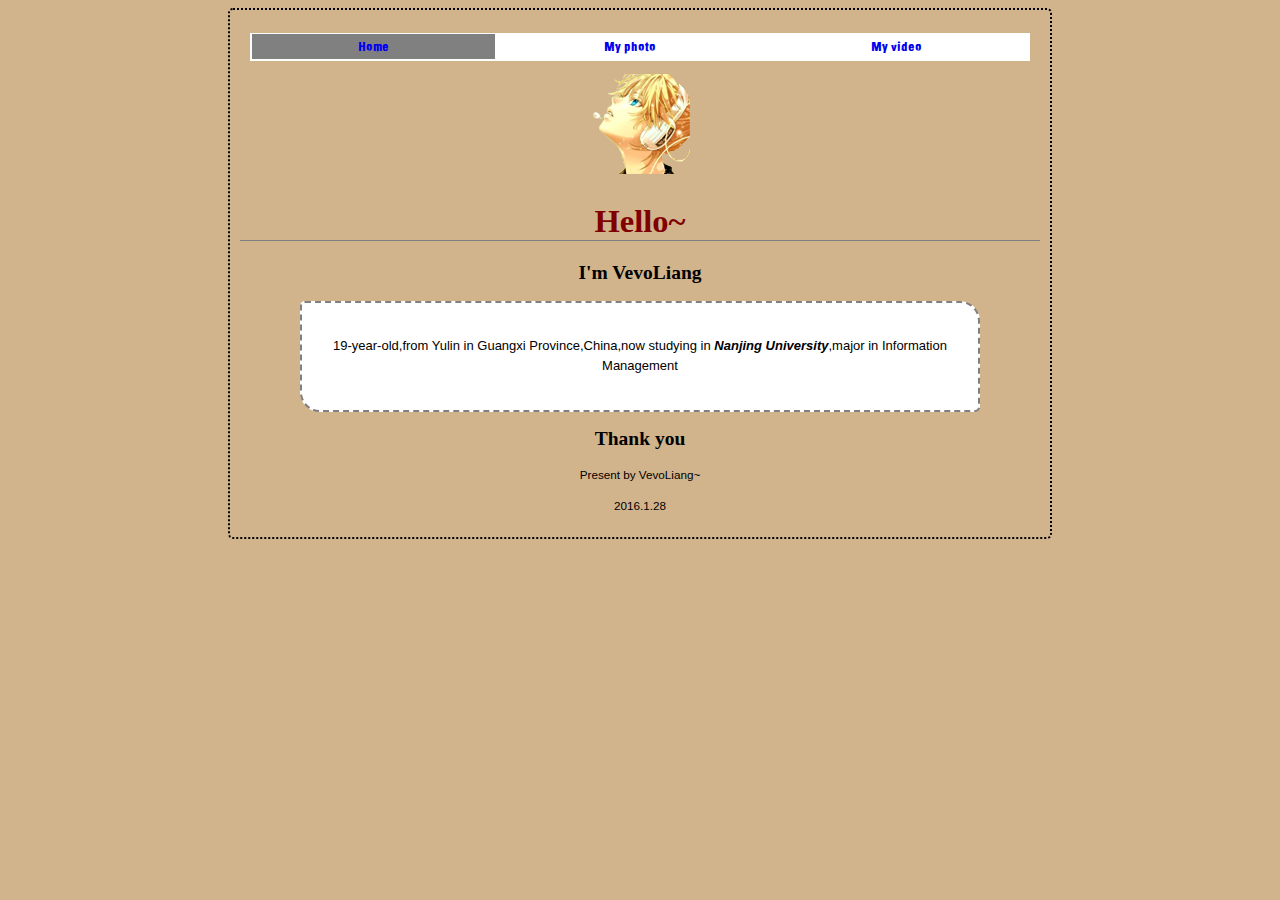
<file: index.html>
<!doctype html>
<html>
	<head>
		<meta charset="utf-8">
		<title>VevoLiang's HomePage</title>
		<link type="text/css" rel="stylesheet" href="CSS/a.css">
		<style type="text/css">
			h1{
				border-bottom:1px solid grey;
				font-family:Cursive;
			}
		</style>
	</head>
	<body>
		<div id="all">
			<nav>
				<ul>
					<li class="selected"><a href="index.html" title="HomePage.">Home</a></li>
					<li><a href="about/Myphoto.html" title="here's plenty of photos about me.">My photo</a></li>
					<li><a href="about/Myvideo.html" title="here's some videos which I made for my love.">My video</a></li>
				</ul>
			</nav>
			<p>
				<img src="logo.png" alt="wrong!">
			</p>
			<h1 class="hello">Hello~</h1>
			<h2>I'm VevoLiang</h2>
			<div id="name">
				<p>19-year-old,from Yulin in Guangxi Province,China,now studying in <span class="college">Nanjing University</span>,major in Information Management</p>
			</div>
			<h2>Thank you</h2>
			<footer>
				<p>Present by VevoLiang~</p>
				<p>2016.1.28</p>
			</footer>
		</div>
	</body>
</html>
</file>
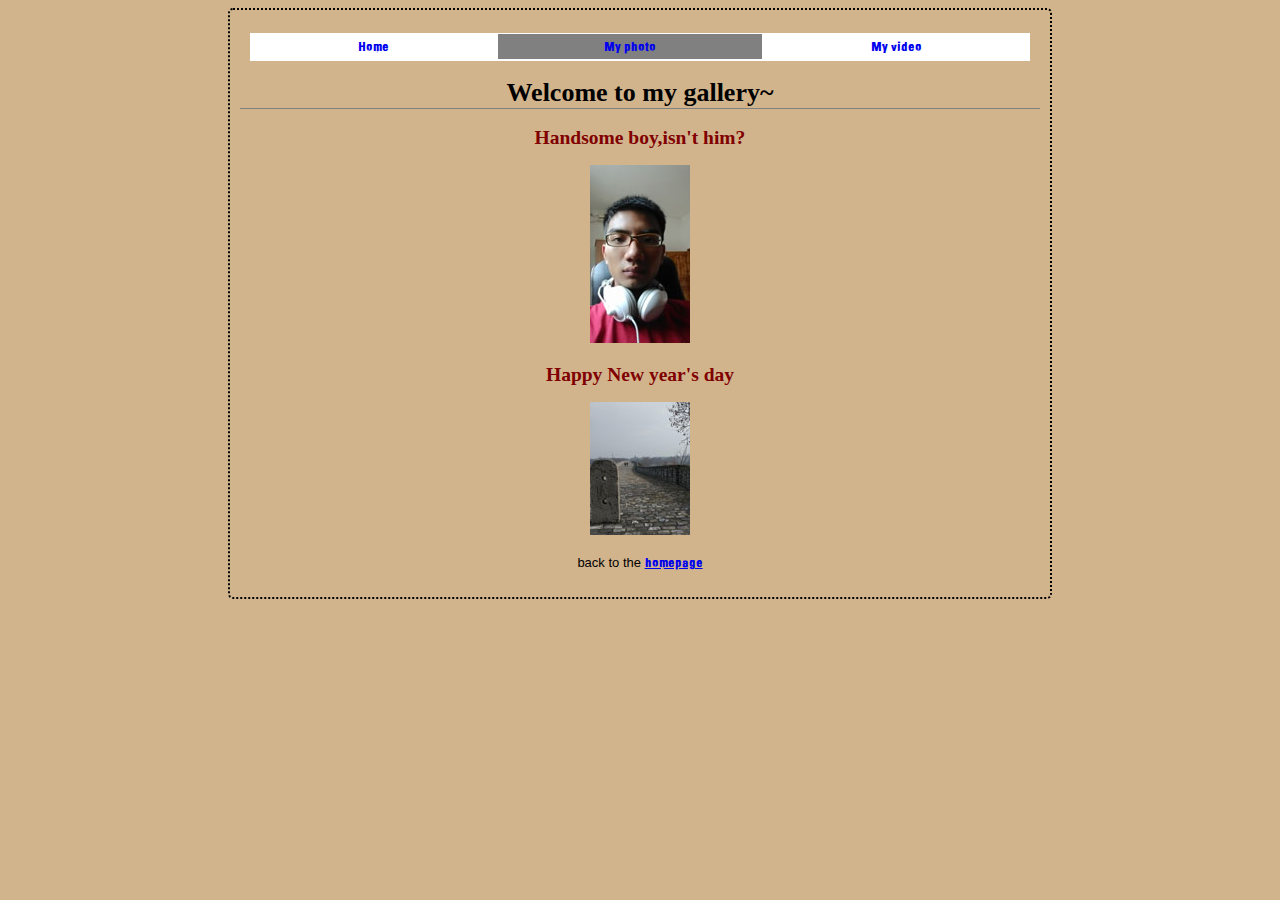
<file: about/Myphoto.html>
<!doctype html>
<html>
	<head>
		<meta charset="utf-8">
		<title>My photo</title>
		<link type="text/css" rel="stylesheet" href="../CSS/a.css">
		<style type="text/css">
			h1{
				border-bottom:1px solid grey;
			}
			h2{
				color:maroon;
			}
		</style>
	</head>
	<body>
		<div id="all">
			<nav>
				<ul id="more">
					<li><a href="../index.html" title="HomePage.">Home</a></li>
					<li class="selected"><a href="Myphoto.html" title="here's plenty of photos about me.">My photo</a></li>
					<li><a href="Myvideo.html" title="here's some videos which I made for my love.">My video</a></li>
				</ul>
			</nav>
			<h1>Welcome to my gallery~</h1>
			<h2>Handsome boy,isn't him?</h2>
			<a href="Photo1.html" target="_blank" title="Click to see bigger picture!"><img src="../thumbnail/myphoto.jpg" alt="wrong"></a>
			<h2>Happy New year's day</h2>
			<a href="Photo2.html" target="_blank" title="Click to see bigger picture!"><img src="../thumbnail/dyf.jpg" alt="wrong"></a>
			<p>back to the <a href="../index.html">homepage</a></p>
		</div>
	</body>
</html>
</file>
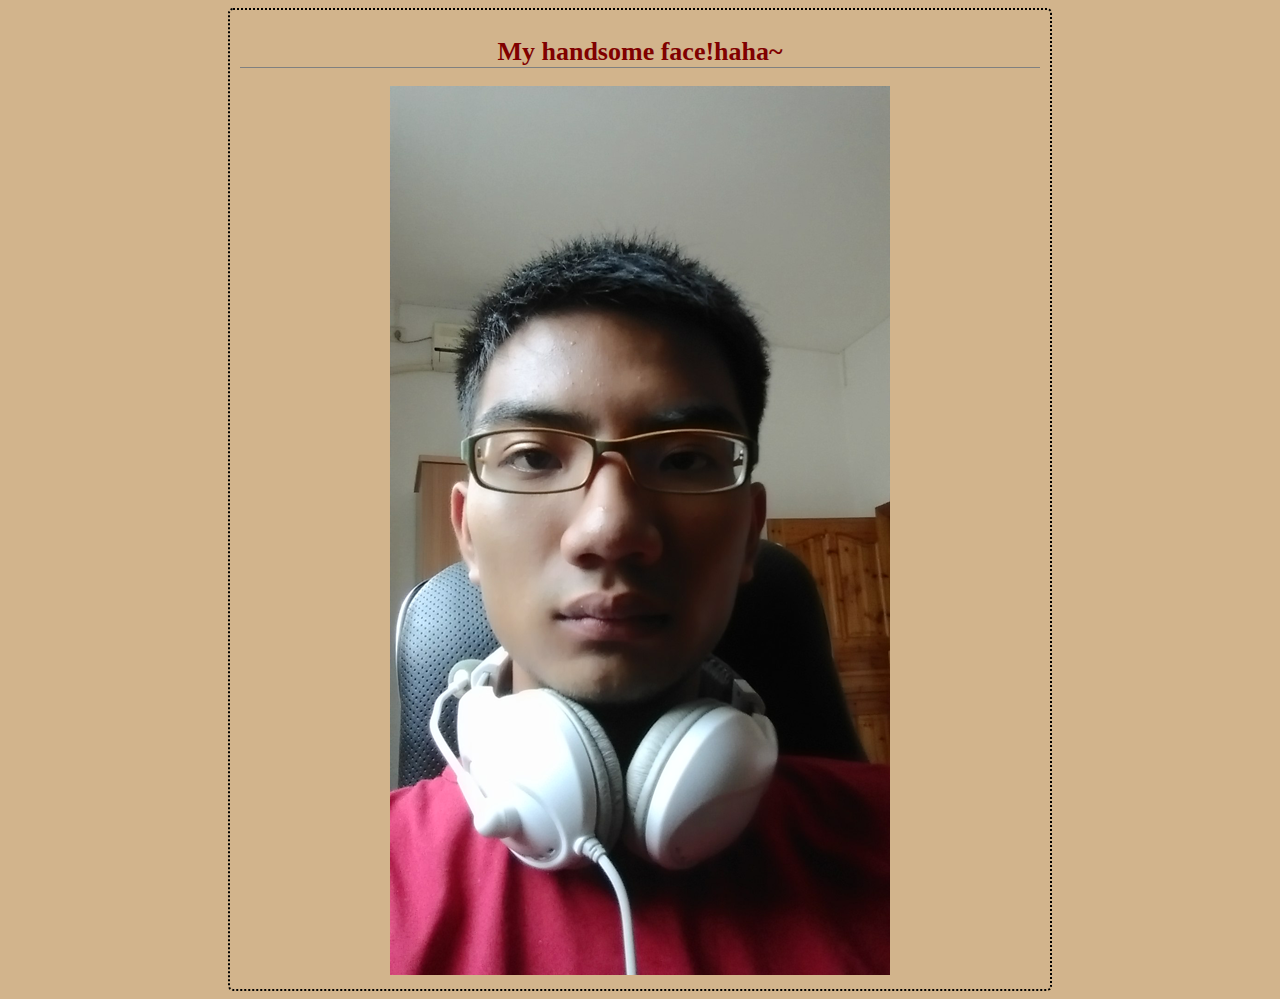
<file: about/Photo1.html>
<!doctype html>
<html>
	<head>
		<meta charset="utf-8">
		<title>My face</title>
		<link type="text/css" rel="stylesheet" href="../CSS/a.css">
		<style type="text/css">
			h1{
				color:maroon;
				border-bottom: 1px solid grey;
			}
		</style>
	</head>
	<body>
		<div id="all">
			<h1>My handsome face!haha~</h1>
			<img src="../images/myphoto.png" alt="wrong!">
		</div>
	</body>
</html>
</file>
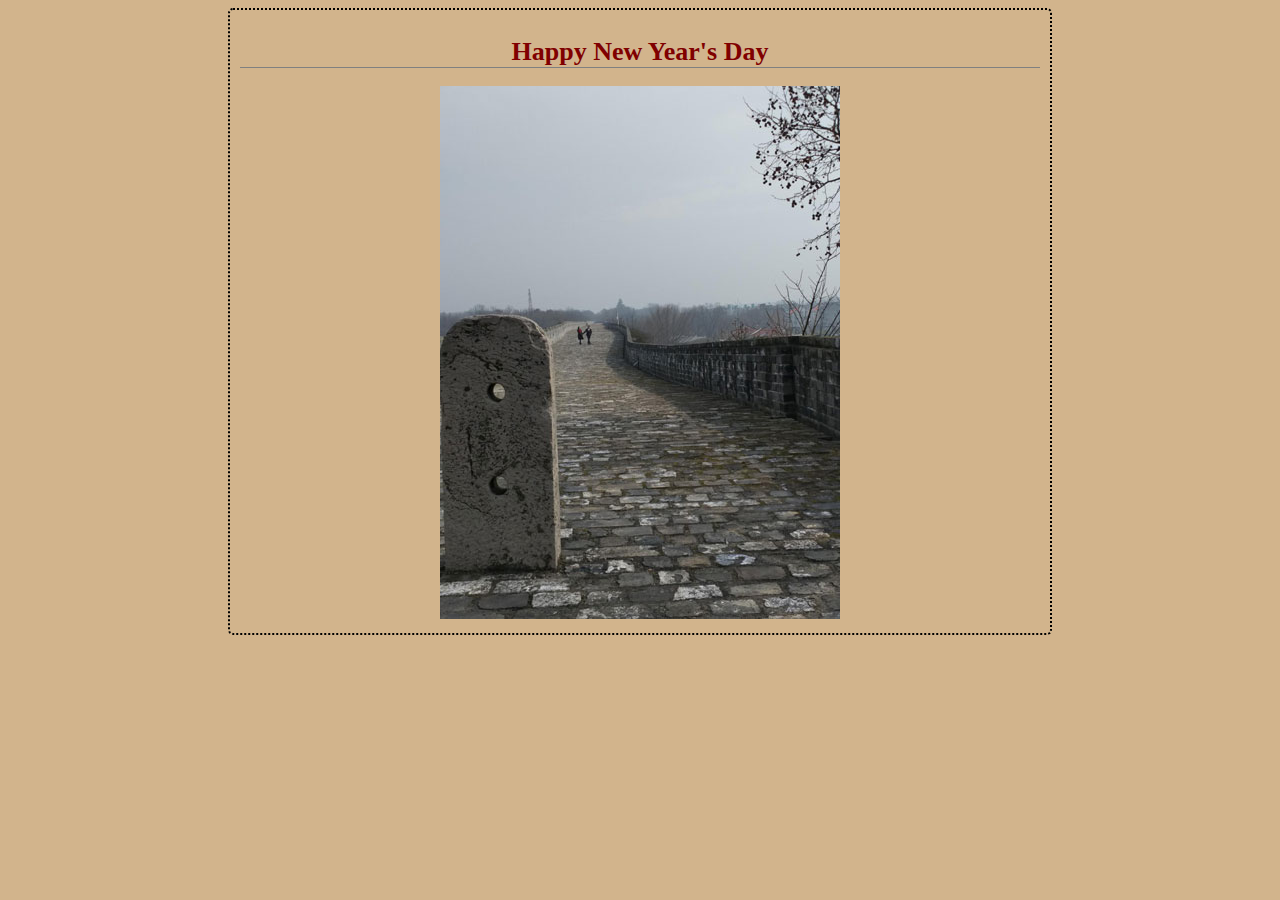
<file: about/Photo2.html>
<!doctype html>
<html>
	<head>
		<meta charset="utf-8">
		<title>Happy New Year's Day</title>
		<link type="text/css" rel="stylesheet" href="../CSS/a.css">
		<style type="text/css">
			h1{
				color:maroon;
				border-bottom: 1px solid grey;
			}
		</style>
	</head>
	<body>
		<div id="all">
			<h1>Happy New Year's Day</h1>
			<img src="../images/dyf.jpg" alt="wrong!">
		</div>
	</body>
</html>
</file>
<file: CSS/a.css>
@font-face{
	font-family:Dubtone;
	src:url(../DubTone.ttf);
}
body{
	background-color: #d2b48c;
	font-family: Cursive;
	font-size:small;
}
p{
	font-family:Verdana,sans-serif;
	line-height:1.6em;
}
h1.hello{
	color:maroon;
	font-size:250%;
}
a{
	font-family:Dubtone;
}
#name{
	background-color:white;
	border: 2px dashed grey;
	border-top-left-radius: 5px;
	border-bottom-right-radius:5px;
	border-top-right-radius:20px;
	border-bottom-left-radius:20px;
	padding:20px;
	margin-left: 60px;
	margin-right:60px;
}
#all{
	text-align:center;
	width:800px;
	margin-left:auto;
	margin-right:auto;
	border: 2px dotted black;
	border-radius:5px;
	padding: 10px 10px 10px 10px;
}
.college{
	font-style:oblique;
	font-weight:bold;
}
footer{
	font-size:90%;
	text-align:center;
}
nav{
	background-color:white;
	margin:10px 10px 10px 10px;
}
nav ul{
	list-style-type:none;
	padding:5px 0px 5px 0px;
}
nav ul li{
	display:inline;
	padding:5px 106px 5px 106px;
}
nav ul li a{
	text-decoration:none;
}
nav ul li.selected{
	background-color:grey;
}
nav ul li:hover{
	background-color:silver;
}
</file>
